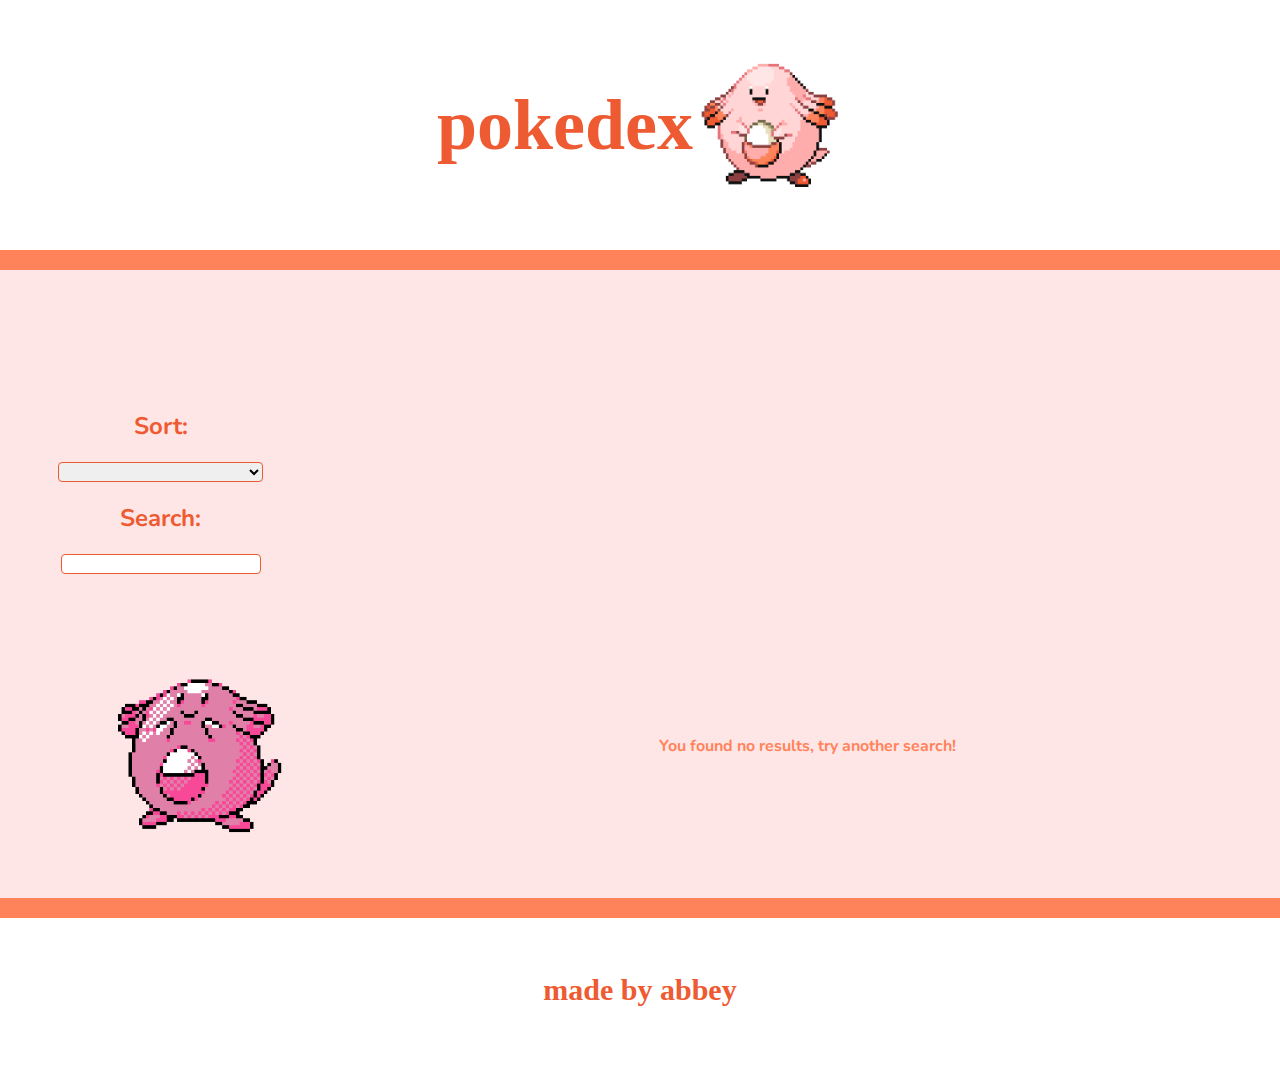
<file: index.html>
<!DOCTYPE html>
<html lang="en">
<head>
    <meta charset="UTF-8">
    <meta name="viewport" content="width=device-width, initial-scale=1.0">
    <meta http-equiv="X-UA-Compatible" content="ie=edge">
    <link rel="stylesheet" type="text/css" href="src/main.css">
    <link rel="stylesheet" type="text/css" href="src/components/app/Header.css">
    <link rel="stylesheet" type="text/css" href="src/components/app/App.css">
    <link rel="stylesheet" type="text/css" href="src/components/options/Select.css">
    <link rel="stylesheet" type="text/css" href="src/components/options/Input.css">
    <link rel="stylesheet" type="text/css" href="src/components/pokedex/PokeItems.css">
    <link rel="stylesheet" type="text/css" href="src/components/pokedex/PokeList.css">
    <link rel="stylesheet" type="text/css" href="src/components/options/Paging.css">
    <title>Pokedex</title>
</head>
<body>
    <div id="root"></div>
    <script src="src/index.js" type="module"></script>
</body>
</html>
</file>
<file: src/main.css>
@import url('https://fonts.googleapis.com/css?family=Nunito|Permanent+Marker&display=swap');

body {
    background-color: #ffe6e6;
    margin: 0;
}

footer {
    background-color: white;
    margin-top: 50px;
    margin-bottom: 0;
    height: 150px;
    align-self: center;
    border-top: 20px #ff835a solid;
}

footer p{
    text-align: center;
    font-family: permanent marker;
    font-size: 30px;
    color: #ee5a31;
    padding-top: 25px;
}


.gif {
    width: 200px;
    margin-left: 100px;
}
</file>
<file: src/components/app/Header.css>
header {
    background-color: white;
    height: 250px;
    display: flex;
    justify-content: center;
    align-items: center;
    border-bottom: 20px #ff835a solid;
    width: 100%;
}

h1 {
    font-family: permanent marker;
    color: #ee5a31;
    font-size: 72px;
}

header img {
    width: 150px;
    height: 140px;
    -webkit-transform: perspective(1px) translateZ(0);
    transform: perspective(1px) translateZ(0);
    box-shadow: 0 0 1px rgba(0, 0, 0, 0);
}

/* found on https://ianlunn.github.io/Hover/ */
header img:hover {
    -webkit-animation-name: hvr-wobble-to-bottom-right;
    animation-name: hvr-wobble-to-bottom-right;
    -webkit-animation-duration: 1s;
    animation-duration: 1s;
    -webkit-animation-timing-function: ease-in-out;
    animation-timing-function: ease-in-out;
    -webkit-animation-iteration-count: 1;
    animation-iteration-count: 1;
}

/* found on https://ianlunn.github.io/Hover/ */
@-webkit-keyframes hvr-wobble-to-bottom-right {
    16.65% {
      -webkit-transform: translate(8px, 8px);
      transform: translate(8px, 8px);
    }
    33.3% {
      -webkit-transform: translate(-6px, -6px);
      transform: translate(-6px, -6px);
    }
    49.95% {
      -webkit-transform: translate(4px, 4px);
      transform: translate(4px, 4px);
    }
    66.6% {
      -webkit-transform: translate(-2px, -2px);
      transform: translate(-2px, -2px);
    }
    83.25% {
      -webkit-transform: translate(1px, 1px);
      transform: translate(1px, 1px);
    }
    100% {
      -webkit-transform: translate(0, 0);
      transform: translate(0, 0);
    }
  }
  @keyframes hvr-wobble-to-bottom-right {
    16.65% {
      -webkit-transform: translate(8px, 8px);
      transform: translate(8px, 8px);
    }
    33.3% {
      -webkit-transform: translate(-6px, -6px);
      transform: translate(-6px, -6px);
    }
    49.95% {
      -webkit-transform: translate(4px, 4px);
      transform: translate(4px, 4px);
    }
    66.6% {
      -webkit-transform: translate(-2px, -2px);
      transform: translate(-2px, -2px);
    }
    83.25% {
      -webkit-transform: translate(1px, 1px);
      transform: translate(1px, 1px);
    }
    100% {
      -webkit-transform: translate(0, 0);
      transform: translate(0, 0);
    }
  }
</file>
<file: src/components/app/App.css>
/*  setting up grid-areas */

.header         {grid-area: header;}
.sidebar        {grid-area: sidebar;}
.content        {grid-area: content;}
.button-section {grid-area: button;} 
.image-section  {grid-area: gif;}

.wrapper {
    max-width: 100%;
    margin: 0 auto;
    display: grid;
    grid-gap: 20px;
    grid-template-areas: 
        "header"
        "sidebar"
        "content"
        "button"
        "gif";
}

@media (mid-width: 480px) {
    .wrapper {
        grid-template-columns: 100%;
        grid-template-areas:
        "header"
        "sidebar"
        "content"
        "button"
        "gif";
    }
}

@media (min-width: 736px) {
    .wrapper {
        grid-template-columns: 1fr 3fr;
        grid-template-areas: 
        "header header"
        "sidebar content"
        "gif button";
    }
}
</file>
<file: src/components/options/Select.css>
.sidebar {
    margin-top: 100px;
    margin-bottom: 50px;
    text-align: center;
    margin-left: 2%;
}

.sidebar h2 {
    font-family: Nunito;
    color: #ee5a31;
}

select {
    width: 205px;
    border: 1px solid #ee5a31;
    height: 20px;
    border-radius: 4px;
    box-sizing: border-box;
}
</file>
<file: src/components/options/Input.css>
.sidebar {
    margin-top: 100px;
    margin-bottom: 50px;
    text-align: center;
}

.sidebar h2 {
    font-family: Nunito;
    color: #ee5a31;
}

input {
    width: 200px;
    border: 1px solid #ee5a31;
    height: 20px;
    border-radius: 4px;
    box-sizing: border-box;
}
</file>
<file: src/components/pokedex/PokeItems.css>
li {
    list-style: none;
    width: 250px;
    text-align: center;
    border: #ff835a 3px solid;
    border-radius: 10px;
    margin-left: 10px;
    margin-bottom: 10px;
}

li:hover {
    box-shadow: 10px 10px 5px#ff835a;
}

li img {
    width: 150px;
}

li p {
    font-family: nunito;
    font-size: 14px;
}

li h2{
    font-family: Nunito;
    font-weight: 700;
    color: #ee5a31;
    text-align: center;
}
</file>
<file: src/components/pokedex/PokeList.css>
ul {
    display: flex;
    flex-wrap: wrap;
    margin: 0 auto;
}
</file>
<file: src/components/options/Paging.css>
.button-section {
    text-align: center;
    margin-top: 75px;
}

#next-button, #back-button {
    width: 250px;
    padding: 10px 20px;
    border-radius: 10px;
    border: 3px #ff835a solid;
    font-family: permanent marker;
    font-size: 18px;
    color: #ff835a;
    margin-top: 10px;
    margin-right: 15px;
    margin-left: 15px;
}

#next-button:hover , #back-button:hover {
    box-shadow: 10px 10px 5px#ff835a;
}

p {
    font-family: nunito;
    color: #ff835a;
    font-weight: 700;
}
</file>
